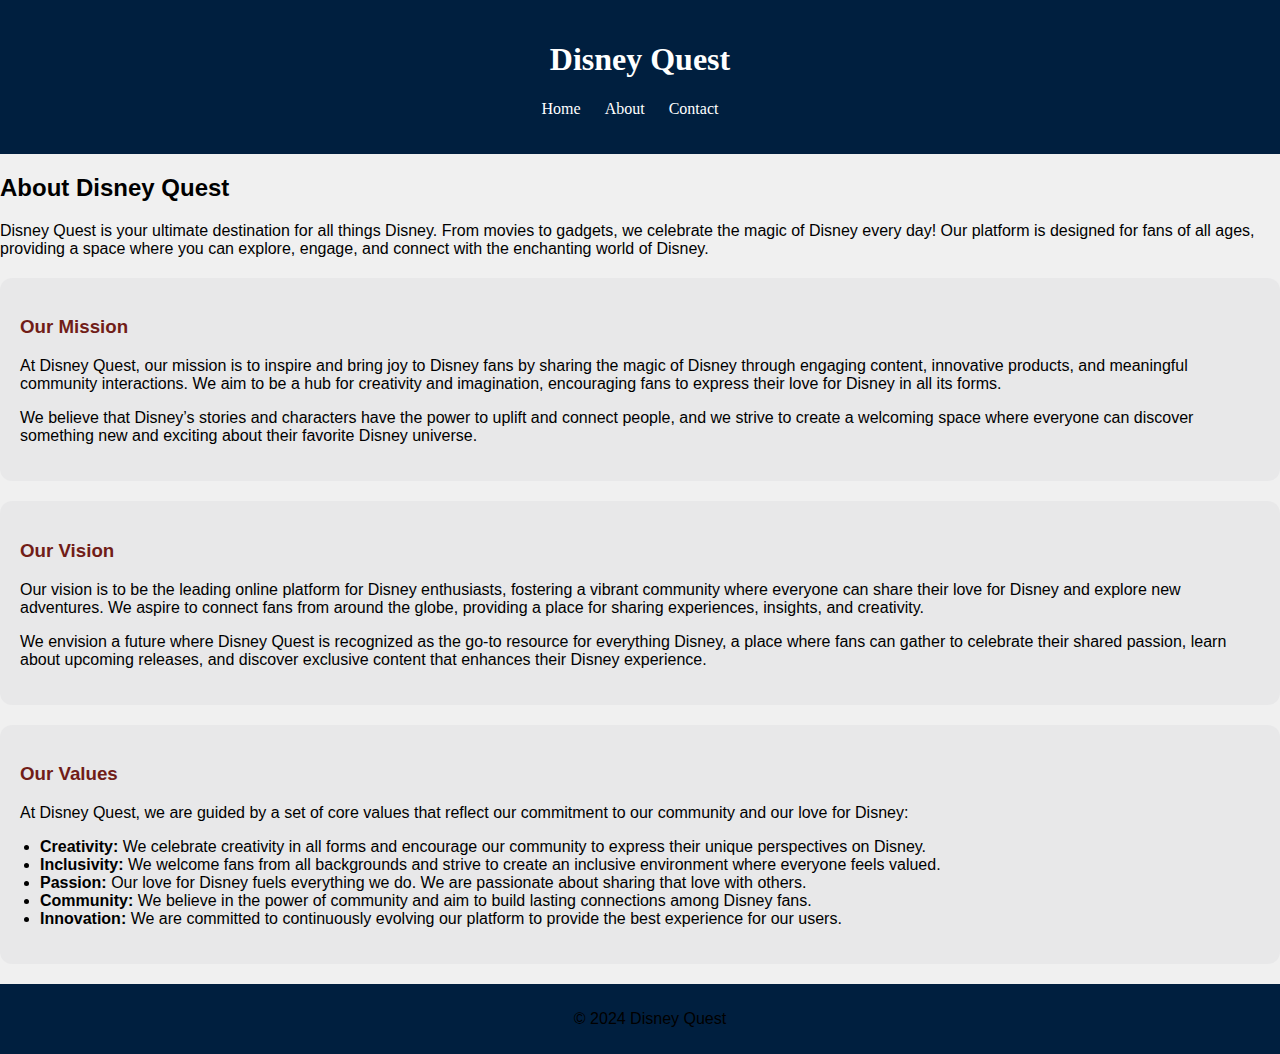
<file: mid-term/about.html>
<!DOCTYPE html>
<html lang="en">
<head>
    <meta charset="UTF-8">
    <meta name="viewport" content="width=device-width, initial-scale=1.0">
    <link rel="stylesheet" href="styles.css">
    <title>Disney Quest - About</title>
</head>
<body>
    <header>
        <h1>Disney Quest</h1>
        <nav>
            <ul>
                <li><a href="index.html">Home</a></li>
                <li><a href="about.html">About</a></li>
                <li><a href="contact.html">Contact</a></li>
            </ul>
        </nav>
    </header>
    <main>
        <h2>About Disney Quest</h2>
        <p>Disney Quest is your ultimate destination for all things Disney. From movies to gadgets, we celebrate the magic of Disney every day! Our platform is designed for fans of all ages, providing a space where you can explore, engage, and connect with the enchanting world of Disney.</p>

        <section class="mission">
            <h3>Our Mission</h3>
            <p>At Disney Quest, our mission is to inspire and bring joy to Disney fans by sharing the magic of Disney through engaging content, innovative products, and meaningful community interactions. We aim to be a hub for creativity and imagination, encouraging fans to express their love for Disney in all its forms.</p>
            <p>We believe that Disney’s stories and characters have the power to uplift and connect people, and we strive to create a welcoming space where everyone can discover something new and exciting about their favorite Disney universe.</p>
        </section>

        <section class="vision">
            <h3>Our Vision</h3>
            <p>Our vision is to be the leading online platform for Disney enthusiasts, fostering a vibrant community where everyone can share their love for Disney and explore new adventures. We aspire to connect fans from around the globe, providing a place for sharing experiences, insights, and creativity.</p>
            <p>We envision a future where Disney Quest is recognized as the go-to resource for everything Disney, a place where fans can gather to celebrate their shared passion, learn about upcoming releases, and discover exclusive content that enhances their Disney experience.</p>
        </section>

        <section class="values">
            <h3>Our Values</h3>
            <p>At Disney Quest, we are guided by a set of core values that reflect our commitment to our community and our love for Disney:</p>
            <ul>
                <li><strong>Creativity:</strong> We celebrate creativity in all forms and encourage our community to express their unique perspectives on Disney.</li>
                <li><strong>Inclusivity:</strong> We welcome fans from all backgrounds and strive to create an inclusive environment where everyone feels valued.</li>
                <li><strong>Passion:</strong> Our love for Disney fuels everything we do. We are passionate about sharing that love with others.</li>
                <li><strong>Community:</strong> We believe in the power of community and aim to build lasting connections among Disney fans.</li>
                <li><strong>Innovation:</strong> We are committed to continuously evolving our platform to provide the best experience for our users.</li>
            </ul>
        </section>
    </main>
    <footer>
        <p>&copy; 2024 Disney Quest</p>
    </footer>
</body>
</html>
</file>
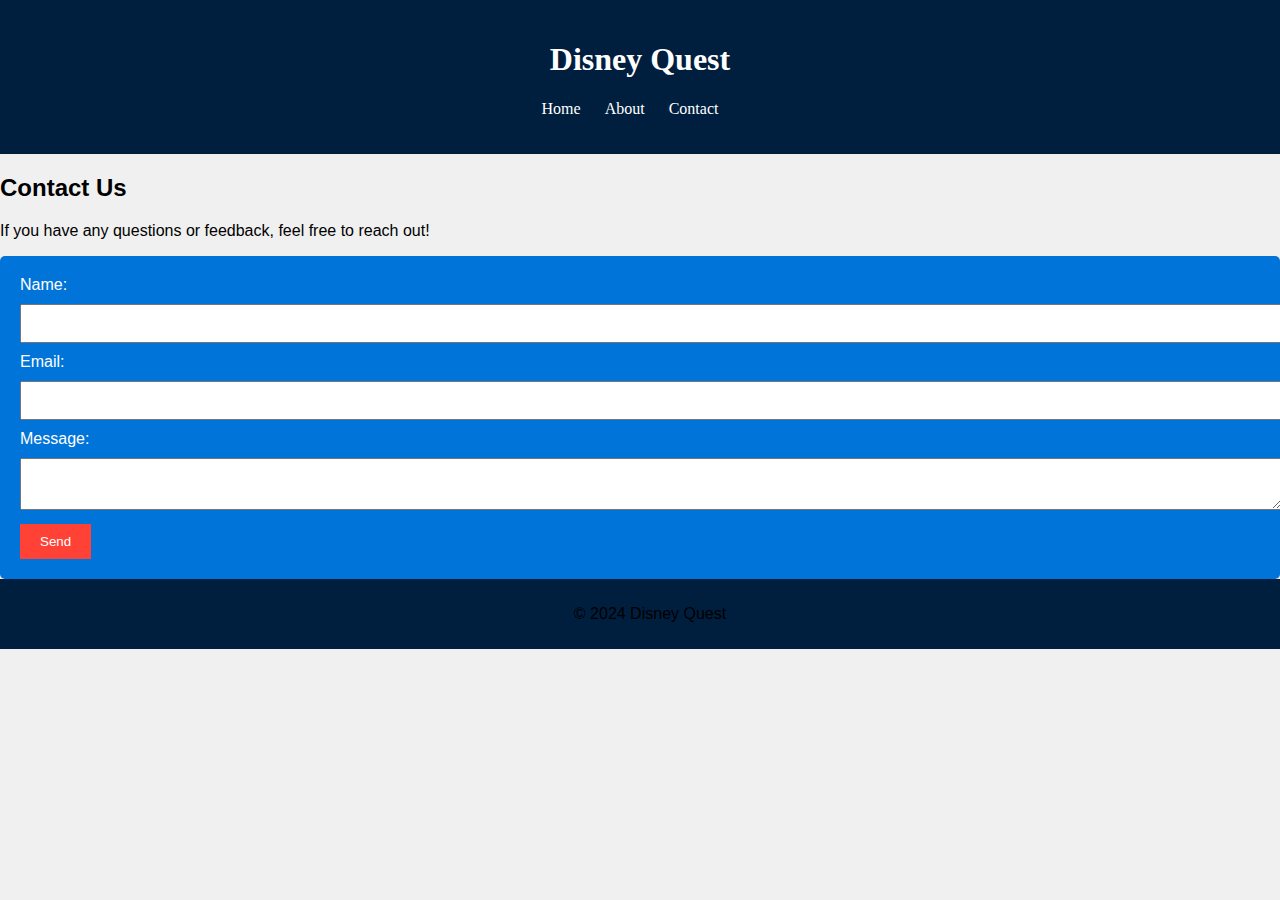
<file: mid-term/contact.html>
<!DOCTYPE html>
<html lang="en">
<head>
    <meta charset="UTF-8">
    <meta name="viewport" content="width=device-width, initial-scale=1.0">
    <link rel="stylesheet" href="styles.css">
    <title>Disney Quest - Contact</title>
</head>
<body>
    <header>
        <h1>Disney Quest</h1>
        <nav>
            <ul>
                <li><a href="index.html">Home</a></li>
                <li><a href="about.html">About</a></li>
                <li><a href="contact.html">Contact</a></li>
            </ul>
        </nav>
    </header>
    <main>
        <h2>Contact Us</h2>
        <p>If you have any questions or feedback, feel free to reach out!</p>
        <form>
            <label for="name">Name:</label>
            <input type="text" id="name" name="name" required>
            
            <label for="email">Email:</label>
            <input type="email" id="email" name="email" required>

            <label for="message">Message:</label>
            <textarea id="message" name="message" required></textarea>

            <button type="submit">Send</button>
        </form>
    </main>
    <footer>
        <p>&copy; 2024 Disney Quest</p>
    </footer>
</body>
</html>
</file>
<file: mid-term/styles.css>
body {
    font-family: Arial, sans-serif;
    margin: 0;
    padding: 0;
    background-color: #f0f0f0;
    color: #fff;
}

h3,p,h2 {
    color: black;
}

header {
    background-color: #001f3f; 
    font-family: Georgia, 'Times New Roman', Times, serif;
    font-weight: 300;
    padding: 20px;
    text-align: center;
    position: relative; /* To position the logo */
}

.logo {
    position: absolute;
    top: 10px; 
    right: 10px; 
    height: 50px; 
}

nav ul {
    list-style-type: none;
    padding: 0;
}

nav ul li {
    display: inline;
    margin-right: 20px;
}

nav ul li a {
    color: #fff;
    text-decoration: none;
}

.hero {
    background-color: #ffffff; 
    padding: 20px;
    text-align: center;
    animation: fadeIn 1s ease-in-out;
}

section {
    padding: 20px;
    margin: 10px 0;
    background-color: #e8e8e9;
}

.image-gallery {
    padding: 20px;
}

.image-container {
    display: flex;
    flex-wrap: wrap;
    gap: 10px; /* Space between images */
}

.image-container img {
    width: calc(20% - 10px); 
    height: auto; /* Maintain aspect ratio */
}

footer {
    background-color: #001f3f;
    text-align: center;
    padding: 10px;
    position: relative;
    bottom: 0;
    width: 100%;
}

.copyright {
    color: rgb(255, 255, 255);
}

/* Form styles */
form {
    background-color: #0074D9; 
    padding: 20px;
    border-radius: 5px;
}

input, textarea {
    width: 100%;
    padding: 10px;
    margin: 10px 0;
}

button {
    background-color: #FF4136; 
    color: #fff;
    border: none;
    padding: 10px 20px;
    cursor: pointer;
}

section {
    padding: 20px;
    margin: 20px 0;
    border-radius: 12px; /* Rounded corners for a softer look */
}

h3 {
    color: #711d18; /* contrast color for section headings */
}

.values ul {
    list-style-type: disc;
    padding-left: 20px; /* Indentation for better readability */
    color: #000;
}


/* Responsive styles */
@media (max-width: 600px) {
    nav ul li {
        display: block;
        margin: 10px 0;
    }

    .image-container img {
        width: 100%; /* Full width for small screens */
    }
}

/* Animation */
@keyframes fadeIn {
    from { opacity: 0; }
    to { opacity: 1; }
}



.hero {
    background-color: #ffffff; 
    padding: 20px;
    text-align: center;
    animation: fadeIn 1s ease-in-out;
}

.Banner {
    width: 60%; /* Full width for responsiveness */
    height: auto; 
    opacity: 0;
    animation: fadeIn 2s forwards; 
}

/* Keyframes for fade-in effect */
@keyframes fadeIn {
    from { opacity: 0; }
    to { opacity: 1; }
}


.Banner.zoom {
    animation: zoomIn 2s forwards; /* zoom-in animation */
}

@keyframes zoomIn {
    from {
        transform: scale(1); 
        opacity: 0; 
    }
    to {
        transform: scale(1.05); 
        opacity: 1;
    }
}

.doomsday {
    background-color: rgb(245, 214, 60);
    color: white;
    border: none;
    padding: 20px 40px;
    font-size: 24px;
    cursor: pointer;
    border-radius: 5px;
    animation: warn 1s infinite alternate;
    transition: transform 0.3s;
}

@keyframes warn {
    0% {
        transform: scale(1);
    }
    100% {
        transform: scale(1.1);
        box-shadow: 0 0 20px rgb(245, 214, 60);
    }
}

.doomsday:hover {
    animation: hoverWarn 0.5s infinite alternate;
}

@keyframes hoverWarn {
    0% {
        background-color: rgb(245, 214, 60);
        transform: rotate(0deg);
    }
    100% {
        background-color: rgb(245, 214, 60);
        transform: rotate(5deg);
    }
}

.doomsday:active {
    animation: pressWarn 0.3s forwards;
}

@keyframes pressWarn {
    0% {
        transform: scale(1);
        background-color: #cc9f3e;
        box-shadow: 0 0 20px rgb(245, 214, 60);
    }
    100% {
        transform: scale(0.9);
        background-color: #cc9f3e;
        box-shadow: 0 0 30px rgb(245, 214, 60);
    }
}

.doomsday:active:after {
    transform: translateX(-50%);
    animation: explosion 1s forwards;
}

@keyframes explosion {
    0% {
        transform: scale(1);
        opacity: 1;
    }
    100% {
        transform: scale(3);
        opacity: 0;
    }
}
</file>
